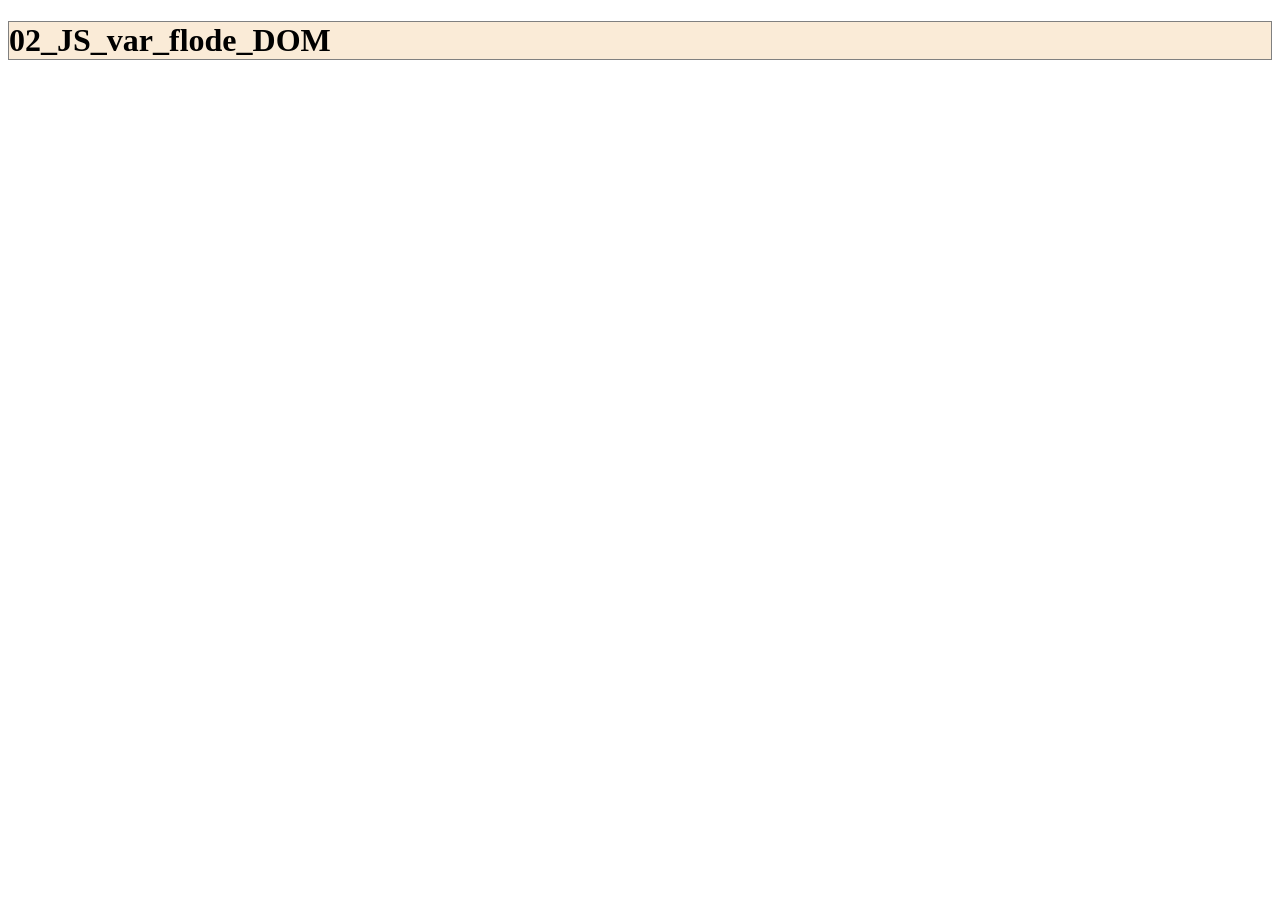
<file: 02_JS_var_flode_DOM/02_Kurs_Kod/index.html>
<!DOCTYPE html>
<html lang="ENG">
    <head>
        <meta charset="utf-8">
        <meta http-equiv="X-UA-Compatible" content="IE=edge">
        <title>Project Boilerplate</title>
        <meta name="description" content="Boilerplate is a simple start code for a project">
        <meta name="viewport" content="width=device-width, initial-scale=1">
        <link rel="stylesheet" href="css/style.css"> <!-- defines the css styling file used in this html page  -->
        <style>h1 {background-color: antiquewhite;}</style> <!-- defines inline css styling -->
    </head>
    <body>

        <h1>02_JS_var_flode_DOM</h1>
        <script>
            alert("This is a pop-up");
            console.log("scirpt from html");
        </script>



        <script src="js/script.js" async defer></script> <!-- defines script file defined in this html page -->
    </body>
</html>
</file>
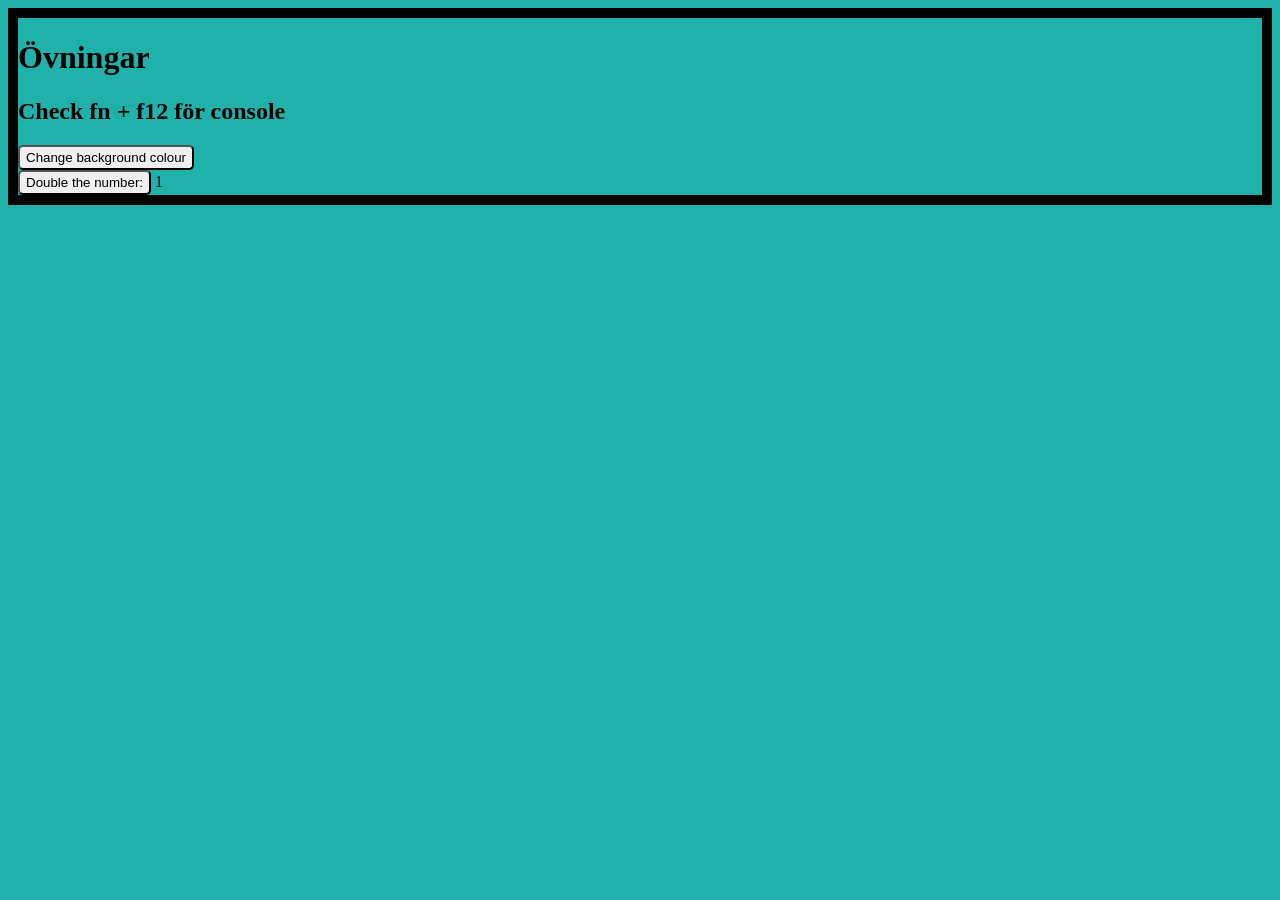
<file: 02_JS_var_flode_DOM/EDWINANTONSSON_Ovning/index.html>
<!DOCTYPE html>
<html>
    <head>
        <meta lang="sv" >
        <meta charset="utf-8">
        <meta http-equiv="X-UA-Compatible" content="IE=edge">
        <title>Ovning</title>
        <meta name="description" content="">
        <meta name="viewport" content="width=device-width, initial-scale=1">
        <link rel="stylesheet" href="css/style.css">
        <script src="js/script.js" async defer></script>
    </head>
    <body id="body1">
        <h1>Övningar</h1>
        <h2>Check fn + f12 för console</h2>
        <button type="button" onclick="changeColour()">Change background colour</button>
        <br>
        <button type="button" onclick="increase()">Double the number:</button>
        <span id="counter"></span>
    </body>
</html>
</file>
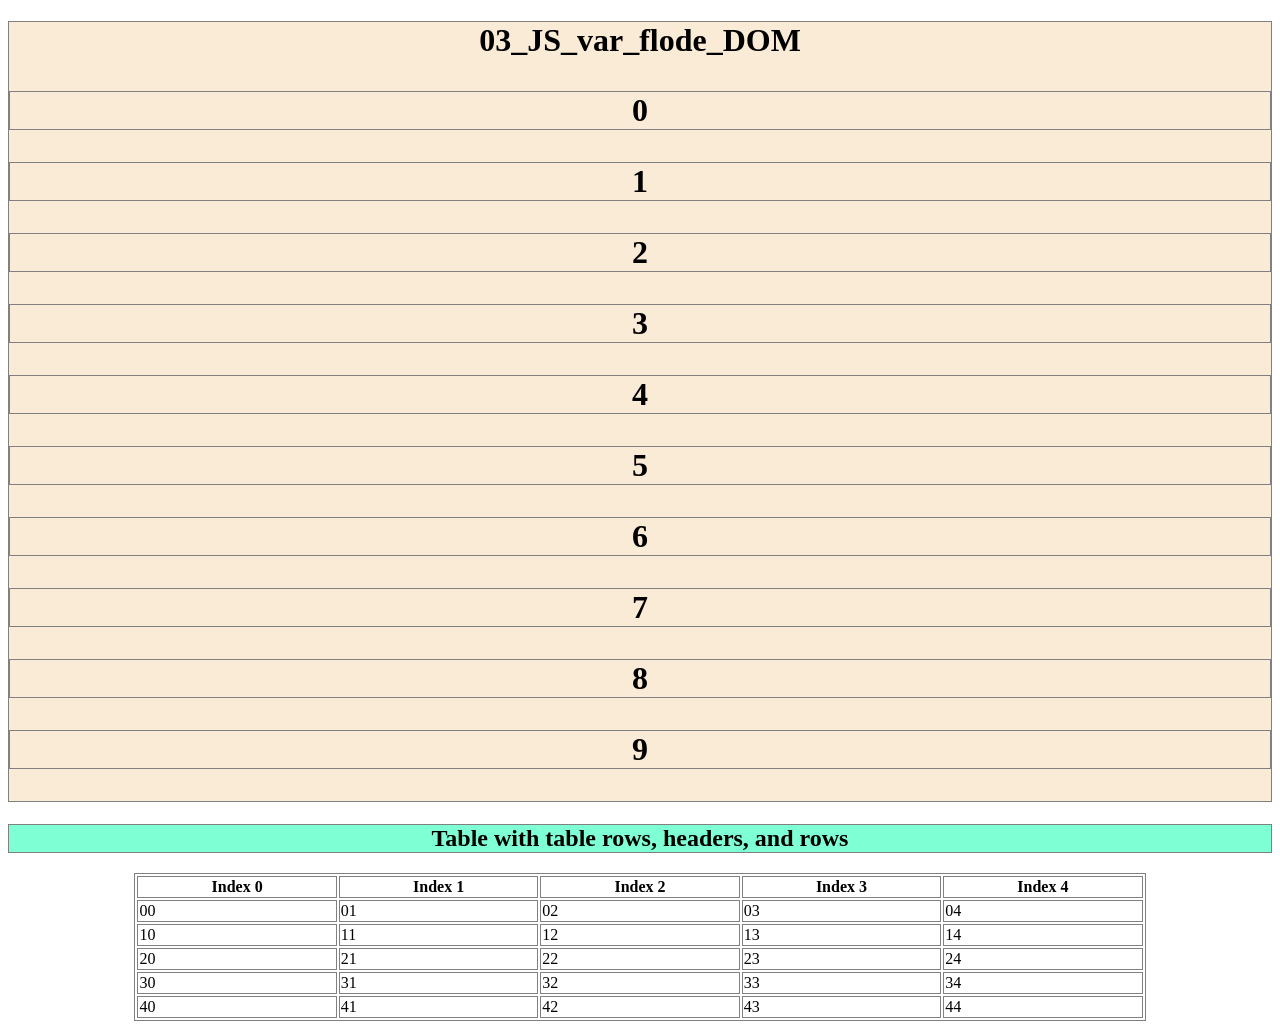
<file: 03_JS_var_flode_DOM/03_Kurs_Kod/index.html>
<!DOCTYPE html>
<html lang="ENG">
    <head>
        <meta charset="utf-8">
        <meta http-equiv="X-UA-Compatible" content="IE=edge">
        <title>Project Boilerplate</title>
        <meta name="description" content="Boilerplate is a simple start code for a project">
        <meta name="viewport" content="width=device-width, initial-scale=1">
        <link rel="stylesheet" href="css/style.css"> <!-- defines the css styling file used in this html page  -->
        <style>h1 {background-color: antiquewhite;}</style> <!-- defines inline css styling -->
    </head>
    <body>

        <h1 id="h1">03_JS_var_flode_DOM</h1>


        <!-- table begin -->
        <h2 style="text-align: center; background-color: aquamarine;">Table with table rows, headers, and rows</h2>

        <table style="width:80%; margin-left: auto; margin-right: auto;">
          <tr>
            <th>Index 0</th>
            <th>Index 1</th>
            <th>Index 2</th>
            <th>Index 3</th>
            <th>Index 4</th>
          </tr>
          <tr>
            <td>00</td>
            <td>01</td>
            <td>02</td>
            <td>03</td>
            <td>04</td>
          </tr>
          <tr>
            <td>10</td>
            <td>11</td>
            <td>12</td>
            <td>13</td>
            <td>14</td>
          </tr>
            <tr>
            <td>20</td>
            <td>21</td>
            <td>22</td>
            <td>23</td>
            <td>24</td>
          </tr>
              <tr>
            <td>30</td>
            <td>31</td>
            <td>32</td>
            <td>33</td>
            <td>34</td>
          </tr>
                <tr>
            <td>40</td>
            <td>41</td>
            <td>42</td>
            <td>43</td>
            <td>44</td>
          </tr>
        </table>
        <!-- table end -->

        <script>
            console.log("scirpt from html");
        </script>

        <script src="js/script.js" async defer></script> <!-- defines script file defined in this html page -->
    </body>
</html>
</file>
<file: 02_JS_var_flode_DOM/02_Kurs_Kod/css/style.css>
body * {
    border-width: 1px;
    border-color: gray;
    border-style: solid;
}
</file>
<file: 02_JS_var_flode_DOM/EDWINANTONSSON_Ovning/css/style.css>
body {
    background-color: lightseagreen;
    border: solid 10px black;
}

button {
    width: auto;
    height: 25px;
    border-radius: 5px;
}
</file>
<file: 03_JS_var_flode_DOM/03_Kurs_Kod/css/style.css>
body * {
    border-width: 1px;
    border-color: gray;
    border-style: solid;
}

h1 {
    text-align: center;
}
</file>
